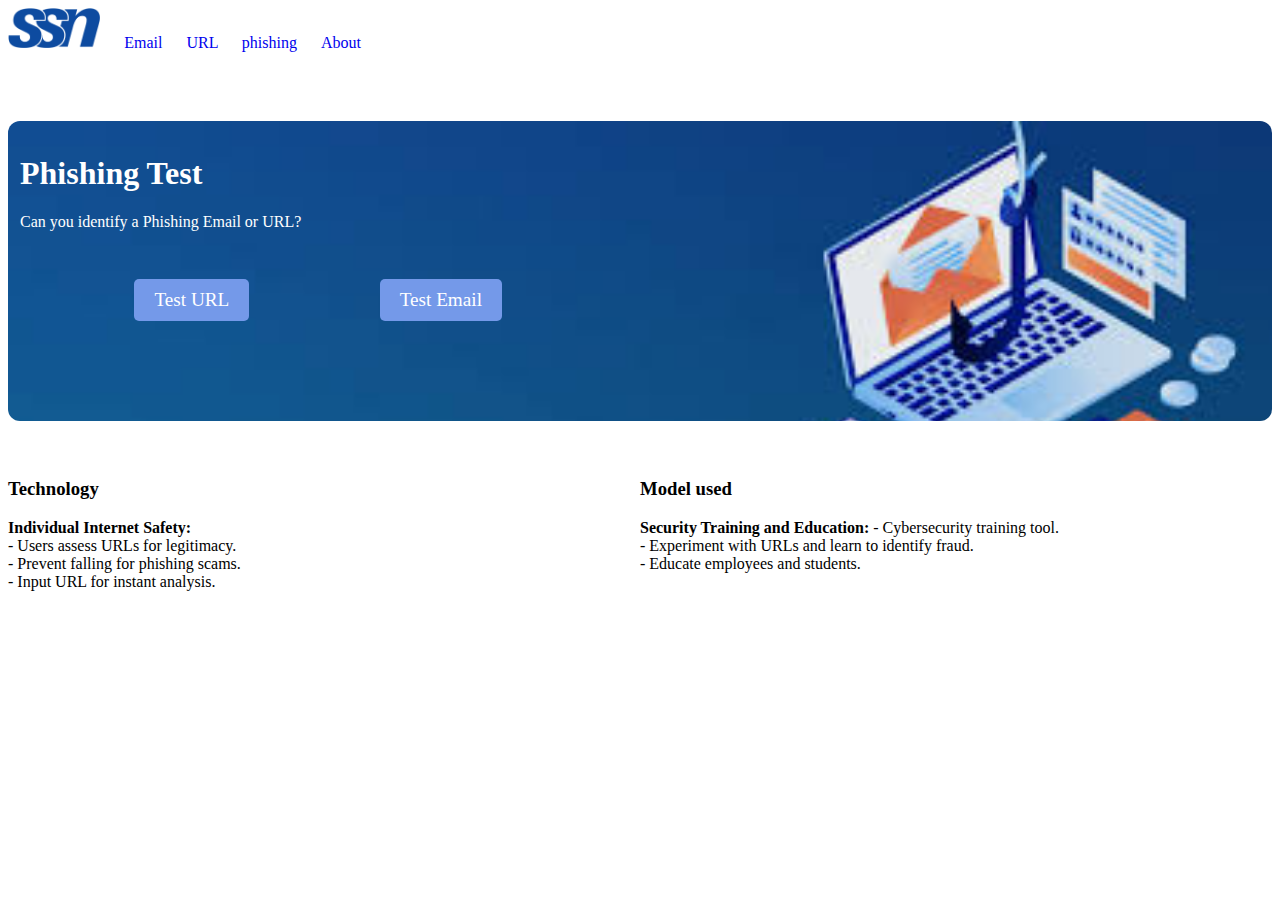
<file: index.html>
<!DOCTYPE html>
<html lang="en">
<head>
    <meta charset="UTF-8">
    <meta name="viewport" content="width=device-width, initial-scale=1.0">
    <link rel="stylesheet" href="style.css">
    <title>Phishing Test</title>
</head>
<body>
    <div class="main">
        <div class="toolbar">
            <img src="/images/ssnlogo.png" alt="ssn logo" height="40px">
            <a href="mail.html">Email</a>
            <a href="url.html">URL</a>
            <a href="https://en.wikipedia.org/wiki/Phishing">phishing</a>
            <a href="#">About</a>
        </div>
        <div class="maincontent">
            <div class="textcontent">
                <h1>Phishing Test</h1>
            <p>Can you identify a Phishing Email or URL?</p>
            </div>
            <div class="btncontent">
                <a href="url.html">Test URL</a>
                <a href="mail.html">Test Email</a>
            </div>
        </div>
        <div class="infocontent">
            <div class="left">
                <h3>Technology</h3>
                <strong>Individual Internet Safety:</strong> <br>
                    - Users assess URLs for legitimacy.<br>
                    - Prevent falling for phishing scams.<br>
                    - Input URL for instant analysis.<br>
                    <br>
                
            </div>
            <div class="right">
                <h3>Model used</h3>
                <strong>Security Training and Education:</strong>
                    - Cybersecurity training tool.<br>
                    - Experiment with URLs and learn to identify fraud.<br>
                    - Educate employees and students.<br>
                    <br>
            </div>
        </div>
    </div>
</body>
</html>
</file>
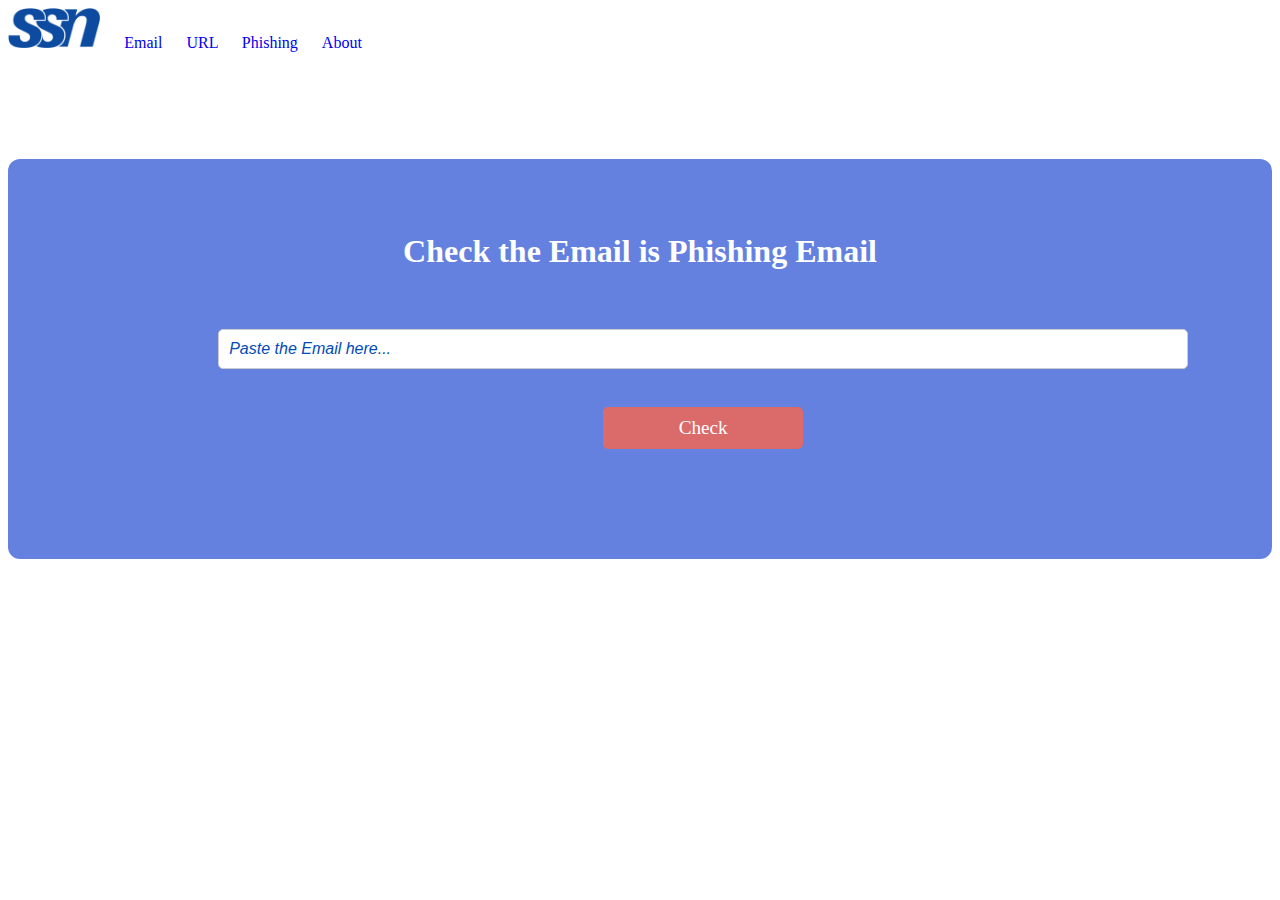
<file: mail.html>
<!DOCTYPE html>
<html lang="en">
<head>
    <meta charset="UTF-8">
    <meta name="viewport" content="width=device-width, initial-scale=1.0">
    <link rel="stylesheet" href="style.css">
    <title>Email Phishing Test</title>
</head>
<body>
    <div class="main">
        <div class="toolbar">
            <img src="/images/ssnlogo.png" alt="ssn logo" height="40px">
            <a href="mail.html">Email</a>
            <a href="url.html">URL</a>
            <a href="https://en.wikipedia.org/wiki/Phishing">Phishing</a>
            <a href="#">About</a>
        </div>
        <div class="content">
            <h1><br><br> Check the Email is Phishing Email</h1>
            <input type="text" class="url-input" placeholder="Paste the Email here...">
            <div class="btncontent"><br>
                <a href="#" style="background-color: rgb(219, 106, 106); width: 160px;">Check</a>
            </div>
        </div>
    </div>
</body>
</html>
</file>
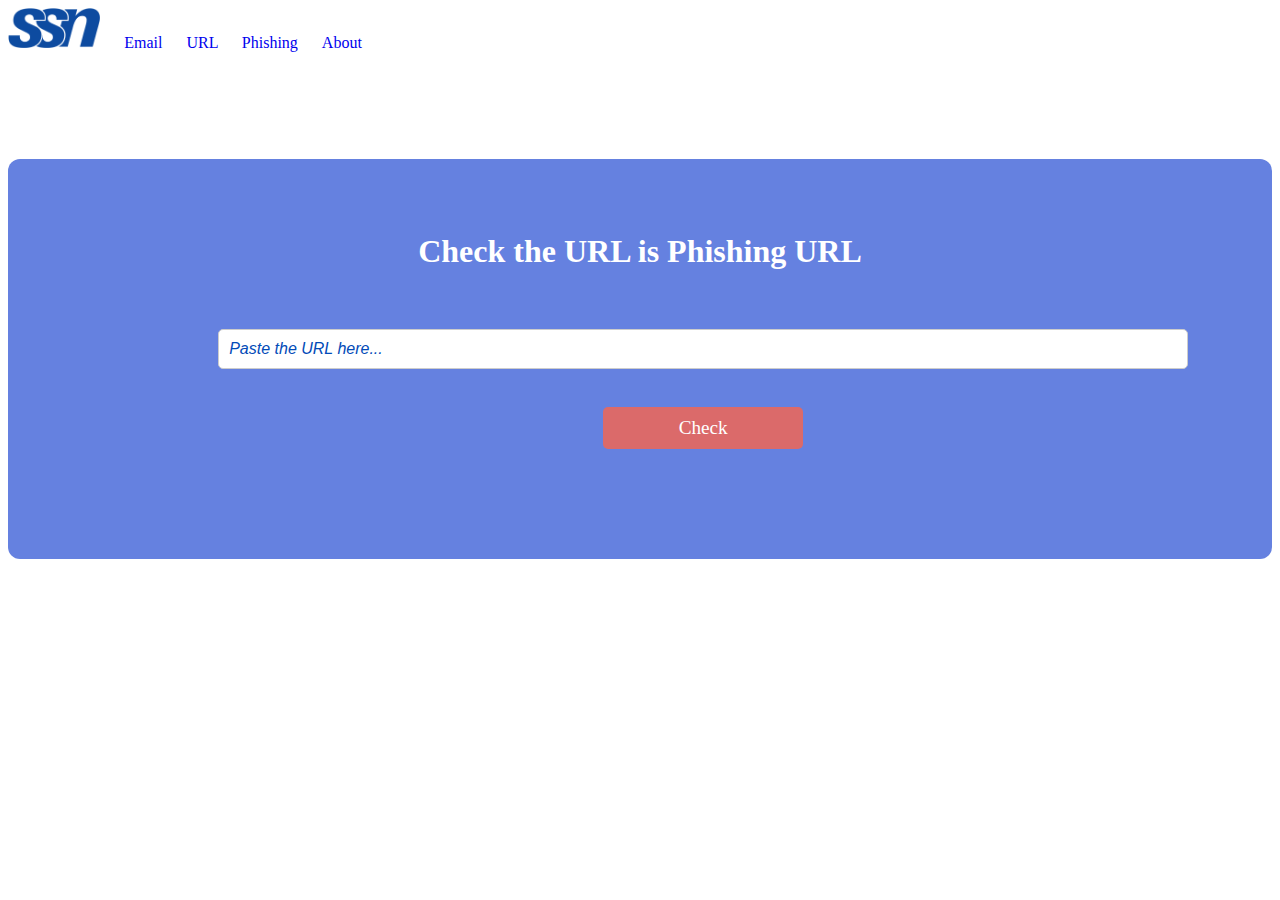
<file: url.html>
<!DOCTYPE html>
<html lang="en">
<head>
    <meta charset="UTF-8">
    <meta name="viewport" content="width=device-width, initial-scale=1.0">
    <link rel="stylesheet" href="style.css">
    <title>URL Phishing Test</title>
</head>
<body>
    <div class="main">
        <div class="toolbar">
            <img src="/images/ssnlogo.png" alt="ssn logo" height="40px">
            <a href="mail.html">Email</a>
            <a href="url.html">URL</a>
            <a href="https://en.wikipedia.org/wiki/Phishing">Phishing</a>
            <a href="#">About</a>
        </div>
        <div class="content">
            <h1><br><br> Check the URL is Phishing URL</h1>
            <input type="text" class="url-input" placeholder="Paste the URL here...">
            <div class="btncontent"><br>
                <a href="#" style="background-color: rgb(219, 106, 106); width: 160px;">Check</a>
            </div>
        </div>
    </div>
</body>
</html>
</file>
<file: style.css>
.toolbar a {
    margin-left: 20px;
    text-decoration: none;
}
.toolbar{
    height: 50px;
}
.maincontent {
    background-image: url(images/phishingbg.jpeg);
    background-size: contain;
    background-repeat: no-repeat; 
    height: 300px;
    width: auto;
    margin-top: 10%;
    margin-bottom: 3%;
    border-radius: 12px;
}
.textcontent {
    color: white;
    padding: 12px;
}

.btncontent a{
    text-decoration: none;
    color: rgb(255, 0, 0);
    font-size: larger;
}
.btncontent a {
    margin-top: 20px;
    display: inline-block;
    padding: 10px 20px;
    background-color: rgb(116, 153, 233); 
    color: #fff;
    text-decoration: none; 
    border: none; 
    border-radius: 5px;
    cursor: pointer;
    text-align: center;
    margin-left: 10%;
}

.btncontent a:hover {
    background-color: #0056b3; 
}
.infocontent {
    display: flex;
    justify-content: space-between;
}

.left, .right {
    flex: 1; 
}


/* URL page and mail page CSS*/
.content{
    height: 400px;
    background-color: rgb(101, 129, 224);
    margin-top: 8%;
    border-radius: 12px;
    color: #fff;
    text-align: center;
}

.url-input {
    width: 75%;
    padding: 10px;
    border: 1px solid #ccc;
    border-radius: 5px;
    font-size: 16px;
    outline: none; 
    align-items: center;
    margin-left: 10%;
    margin-top: 25%;
}

.url-input::placeholder {
    color: #024bb8;
    font-style: italic;
}



/* for laptop screen */
@media (min-width: 768px) {
    .maincontent {
        margin-top: 5%;
        background-size: 100%;
    }
    .url-input {
        margin-top: 3%;
    }
}
</file>
